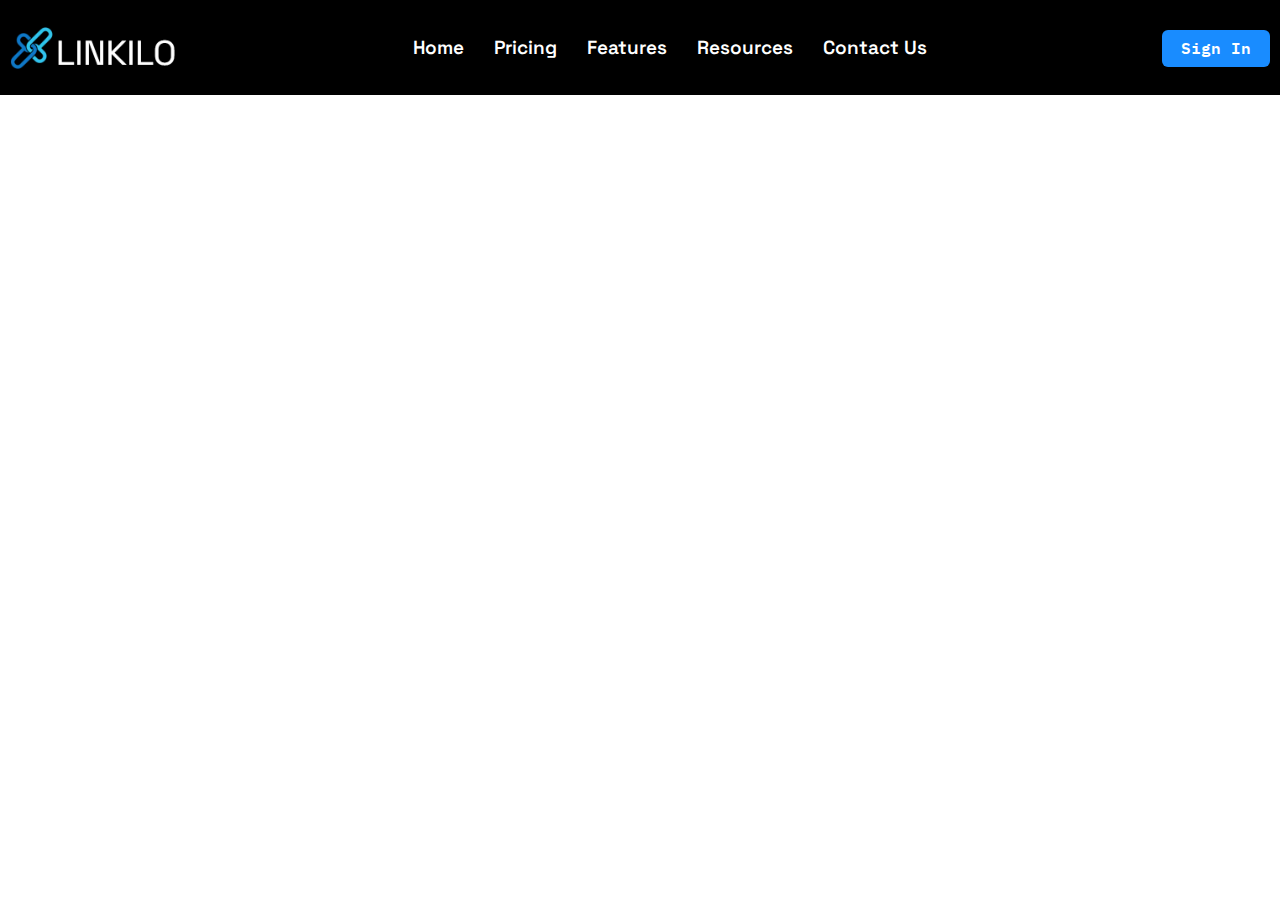
<file: index.html>
<!DOCTYPE html>
<html lang="en">
  <head>
    <meta charset="UTF-8" />
    <meta name="viewport" content="width=device-width, initial-scale=1.0" />

    <link rel="preconnect" href="https://fonts.googleapis.com" />
    <link rel="preconnect" href="https://fonts.gstatic.com" crossorigin />
    <link rel="preconnect" href="https://fonts.googleapis.com" />
    <link rel="preconnect" href="https://fonts.gstatic.com" crossorigin />
    <link
      href="https://fonts.googleapis.com/css2?family=IBM+Plex+Mono:wght@600&family=Space+Grotesk:wght@300;400;500;600;700&display=swap"
      rel="stylesheet"
    />

    <link
      rel="stylesheet"
      href="https://cdnjs.cloudflare.com/ajax/libs/font-awesome/6.4.0/css/all.min.css"
      integrity="sha512-iecdLmaskl7CVkqkXNQ/ZH/XLlvWZOJyj7Yy7tcenmpD1ypASozpmT/E0iPtmFIB46ZmdtAc9eNBvH0H/ZpiBw=="
      crossorigin="anonymous"
      referrerpolicy="no-referrer"
    />
    <link rel="stylesheet" href="./style.css" />
    <title>linkilo</title>
  </head>
  <body>
    <header class="header">
      <div class="header__container">
        <a href="https://linkilo.co/" class="header__logo">
          <img src="./img/LINKILO-LOGO.webp" alt="Company Logo" />
        </a>

        <div class="header__menu">
          <ul class="header__list">
            <li class="header__item">
              <span>Home</span>
              <div class="header__line"></div>
            </li>
            <li class="header__item header__item-js">
              <span>Pricing</span>
              <i class="fa-solid fa-chevron-down"></i>
              <div class="header__dropdown header-dropdown-js">
                <div
                  class="header__dropdown-action header__dropdown-action--items-left"
                >
                  <a href="https://linkilo.co/pricing/" class="dropdown-btn dropdown-btn--black"
                    >Go To Our Pricing Page</a
                  >
                </div>
                <a class="header__dropdown-item">
                  <div class="header__dropdown-img">
                    <i class="fa-solid fa-tag"></i>
                  </div>
                  <div class="header__dropdown-text">
                    <p class="header__dropdown-text-upper">Single Site</p>
                    <p class="header__dropdown-text--bottom">
                      Perfect for bloggers and site owners.
                    </p>
                  </div>
                </a>
                <a class="header__dropdown-item">
                  <div class="header__dropdown-img">
                    <i class="fa-solid fa-tag"></i>
                  </div>
                  <div class="header__dropdown-text">
                    <p class="header__dropdown-text-upper">5 Sites</p>
                    <p class="header__dropdown-text--bottom">
                      Ideal for freelancers and affiliates.
                    </p>
                  </div>
                </a>
                <a class="header__dropdown-item">
                  <div class="header__dropdown-img">
                    <i class="fa-solid fa-tag"></i>
                  </div>
                  <div class="header__dropdown-text">
                    <p class="header__dropdown-text-upper">25 Sites</p>
                    <p class="header__dropdown-text--bottom">
                      For SEO pros and affiliate scaling.
                    </p>
                  </div>
                </a>
                <a class="header__dropdown-item">
                  <div class="header__dropdown-img">
                    <i class="fa-solid fa-tag"></i>
                  </div>
                  <div class="header__dropdown-text">
                    <p class="header__dropdown-text-upper">Unlimited Sites</p>
                    <p class="header__dropdown-text--bottom">
                      Great for agencies, PBN gurus, and big projects.
                    </p>
                  </div>
                </a>
                <div class="header__dropdown-action">
                  <a href="https://linkilo.co/linkilo-lifetime/" class="dropdown-btn">Get Lifetime Deal</a>
                  <span
                    >*Limited<br />
                    Time Only</span
                  >
                </div>
              </div>
            </li>
            <li class="header__item header__item-js">
              <span>Features</span>
              <i class="fa-solid fa-chevron-down"></i>
              <div class="header__dropdown header-dropdown-js">
                <a class="header__dropdown-item">
                  <div class="header__dropdown-img">
                    <i class="fas fa-chart-bar"></i>
                  </div>
                  <div class="header__dropdown-text">
                    <p class="header__dropdown-text-upper">All Features</p>
                    <p class="header__dropdown-text--bottom">
                      Explore all functions.
                    </p>
                  </div>
                </a>
                <a class="header__dropdown-item">
                  <div class="header__dropdown-img">
                    <i class="fas fa-robot"></i>
                  </div>
                  <div class="header__dropdown-text">
                    <p class="header__dropdown-text-upper">Auto Links</p>
                    <p class="header__dropdown-text--bottom">
                      Intelligent link suggestions.
                    </p>
                  </div>
                </a>
                <a class="header__dropdown-item">
                  <div class="header__dropdown-img">
                    <i class="fas fa-anchor"></i>
                  </div>
                  <div class="header__dropdown-text">
                    <p class="header__dropdown-text-upper">
                      Anchor Text Analysis
                    </p>
                    <p class="header__dropdown-text--bottom">
                      Optimize anchor text for rankings.
                    </p>
                  </div>
                </a>
                <a class="header__dropdown-item">
                  <div class="header__dropdown-img">
                    <i class="fas fa-key"></i>
                  </div>
                  <div class="header__dropdown-text">
                    <p class="header__dropdown-text-upper">
                      Keyword Cannibalization Report Tool
                    </p>
                    <p class="header__dropdown-text--bottom">
                      Solve keyword cannibalization for SEO.
                    </p>
                  </div>
                </a>
                <a class="header__dropdown-item">
                  <div class="header__dropdown-img">
                    <i class="fas fa-search"></i>
                  </div>
                  <div class="header__dropdown-text">
                    <p class="header__dropdown-text-upper">
                      Orphan Pages Tool & Reporting
                    </p>
                    <p class="header__dropdown-text--bottom">
                      Uncover hidden challenges.
                    </p>
                  </div>
                </a>
                <a class="header__dropdown-item">
                  <div class="header__dropdown-img">
                    <i class="fas fa-lightbulb"></i>
                  </div>
                  <div class="header__dropdown-text">
                    <p class="header__dropdown-text-upper">Link Preview Tool</p>
                    <p class="header__dropdown-text--bottom">
                      Enhance UX, boost performance.
                    </p>
                  </div>
                </a>
              </div>
            </li>
            <li class="header__item header__item-js">
              <span>resources</span>
              <i class="fa-solid fa-chevron-down"></i>
              <div class="header__dropdown header-dropdown-js">
                <div class="header__dropdown-blog">
                  <h2>More info</h2>
                  <a class="header__dropdown-item">
                    <div class="header__dropdown-text">
                      <p class="header__dropdown-text-upper">Blog</p>
                      <p class="header__dropdown-text--bottom"></p>
                    </div>
                  </a>
                  <a class="header__dropdown-item">
                    <div class="header__dropdown-text">
                      <p class="header__dropdown-text-upper">Knowledge Base</p>
                      <p class="header__dropdown-text--bottom"></p>
                    </div>
                  </a>
                  <a class="header__dropdown-item">
                    <div class="header__dropdown-text">
                      <p class="header__dropdown-text-upper">
                        Feature Requests
                      </p>
                      <p class="header__dropdown-text--bottom"></p>
                    </div>
                  </a>
                  <a class="header__dropdown-item">
                    <div class="header__dropdown-text">
                      <p class="header__dropdown-text-upper">Roadmap</p>
                      <p class="header__dropdown-text--bottom"></p>
                    </div>
                  </a>
                  <a class="header__dropdown-item">
                    <div class="header__dropdown-text">
                      <p class="header__dropdown-text-upper">Changelog</p>
                      <p class="header__dropdown-text--bottom"></p>
                    </div>
                  </a>
                </div>
                <div class="header__dropdown-blog">
                  <h2>Compare us</h2>

                  <a class="header__dropdown-item">
                    <div class="header__dropdown-text">
                      <p class="header__dropdown-text-upper">
                        Link Whisper vs Linkilo
                      </p>
                      <p class="header__dropdown-text--bottom"></p>
                    </div>
                  </a>
                  <a class="header__dropdown-item">
                    <div class="header__dropdown-text">
                      <p class="header__dropdown-text-upper">
                        Interlinks Manager vs Linkilo
                      </p>
                      <p class="header__dropdown-text--bottom"></p>
                    </div>
                  </a>
                  <a class="header__dropdown-item">
                    <div class="header__dropdown-text">
                      <p class="header__dropdown-text-upper">
                        Internal Link Juicer vs Linkilo
                      </p>
                      <p class="header__dropdown-text--bottom"></p>
                    </div>
                  </a>
                </div>
              </div>
            </li>
            <li class="header__item">
              <span>Contact Us</span>
            </li>
          </ul>
        </div>

        <div class="header__actions">
          <a href="https://linkilo.co/login/" class="header__btn">
            <span>Sign In</span>
          </a>
          <div class="header__burger">
            <svg
              class="burger-btn burger-btn-js"
              width="80"
              height="52"
              viewBox="0 0 40 26"
              xmlns="http://www.w3.org/2000/svg"
            >
              <rect class="burger-btn--1" width="40" height="6" rx="3" ry="3" />
              <rect
                class="burger-btn--2"
                width="40"
                height="6"
                y="10"
                rx="3"
                ry="3"
              />
              <rect
                class="burger-btn--3"
                width="40"
                height="6"
                y="20"
                rx="3"
                ry="3"
              />
            </svg>
          </div>
        </div>
      </div>
      <div class="burger">
        <div class="burger__container">
          <div class="burger__item burger-item-js">
            <a href="https://linkilo.co/" class="burger__line">
              <h2>Home</h2>
            </a>
          </div>

          <li class="burger__item burger-item-js">
            <div class="burger__line">
              <h2>Pricing</h2>
              <i class="fa-solid fa-chevron-down"></i>
            </div>
            <ul class="burger__list burger-list-item-js">
              <li>
                <a href="https://linkilo.co/checkout/" class="burger__list-item">
                  <div class="burger__list-item-img">
                    <i class="fa-solid fa-tag"></i>
                  </div>
                  <div class="burger__list-item-text">
                    <p>Single Site</p>
                    <span> Perfect for bloggers and site owners.</span>
                  </div>
                </a>
              </li>
              <li>
                <a href="https://linkilo.co/checkout/" class="burger__list-item">
                  <div class="burger__list-item-img">
                    <i class="fa-solid fa-tag"></i>
                  </div>
                  <div class="burger__list-item-text">
                    <p>5 Sites</p>
                    <span> Ideal for freelancers and affiliates. </span>
                  </div>
                </a>
              </li>
              <li>
                <a href="https://linkilo.co/checkout/" class="burger__list-item">
                  <div class="burger__list-item-img">
                    <i class="fa-solid fa-tag"></i>
                  </div>
                  <div class="burger__list-item-text">
                    <p>25 Sites</p>
                    <span> For SEO pros and affiliate scaling. </span>
                  </div>
                </a>
              </li>
              <li>
                <a href="https://linkilo.co/checkout/" class="burger__list-item">
                  <div class="burger__list-item-img">
                    <i class="fa-solid fa-tag"></i>
                  </div>
                  <div class="burger__list-item-text">
                    <p>Unlimited Sites</p>
                    <span
                      >Great for agencies, PBN gurus, and big projects.</span
                    >
                  </div>
                </a>
              </li>
              <li>
                <div class="burger__list-item burger__list-item--with-btn">
                  <a
                    href="https://linkilo.co/linkilo-lifetime/"
                    class="dropdown-btn dropdown-btn--wide"
                    >Get Lifetime Deal</a
                  >
                  <span>*Limited Time Only</span>
                </div>
              </li>
            </ul>
          </li>

          <li class="burger__item burger-item-js">
            <div class="burger__line">
              <h2>Features</h2>
              <i class="fa-solid fa-chevron-down"></i>
            </div>
            <ul class="burger__list burger-list-item-js">
              <li>
                <a href="https://linkilo.co/features/" class="burger__list-item">
                  <div class="burger__list-item-img">
                    <i class="fas fa-chart-bar"></i>
                  </div>
                  <div
                    class="burger__list-item-text burger__list-item-text--orange"
                  >
                    <p>All Features</p>
                    <span> Explore all functions. </span>
                  </div>
                </a>
              </li>
              <li>
                <a href="https://linkilo.co/features/auto-linking-tool/" class="burger__list-item">
                  <div class="burger__list-item-img">
                    <i class="fas fa-robot"></i>
                  </div>
                  <div
                    class="burger__list-item-text burger__list-item-text--orange"
                  >
                    <p>Auto Links</p>
                    <span> Intelligent link suggestions. </span>
                  </div>
                </a>
              </li>
              <li>
                <a href="https://linkilo.co/anchor-text-reporting-tool/" class="burger__list-item">
                  <div class="burger__list-item-img">
                    <i class="fas fa-anchor"></i>
                  </div>
                  <div
                    class="burger__list-item-text burger__list-item-text--orange"
                  >
                    <p>Anchor Text Analysis</p>
                    <span> Optimize anchor text for rankings. </span>
                  </div>
                </a>
              </li>
              <li>
                <a href="https://linkilo.co/features/keyword-cannibalization-report-tool/" class="burger__list-item">
                  <div class="burger__list-item-img">
                    <i class="fas fa-key"></i>
                  </div>
                  <div
                    class="burger__list-item-text burger__list-item-text--orange"
                  >
                    <p>Keyword Cannibalization Report Tool</p>
                    <span> Solve keyword cannibalization for SEO. </span>
                  </div>
                </a>
              </li>
              <li>
                <a href="https://linkilo.co/features/orphan-pages-tool-reporting/" class="burger__list-item">
                  <div class="burger__list-item-img">
                    <i class="fas fa-search"></i>
                  </div>
                  <div
                    class="burger__list-item-text burger__list-item-text--orange"
                  >
                    <p>Orphan Pages Tool & Reporting</p>
                    <span> Uncover hidden challenges. </span>
                  </div>
                </a>
              </li>
              <li>
                <a href="https://linkilo.co/features/link-preview-tool/" class="burger__list-item">
                  <div class="burger__list-item-img">
                    <i class="fas fa-lightbulb"></i>
                  </div>
                  <div
                    class="burger__list-item-text burger__list-item-text--orange"
                  >
                    <p>Link Preview Tool</p>
                    <span> Enhance UX, boost performance. </span>
                  </div>
                </a>
              </li>
            </ul>
          </li>
          <li class="burger__item burger-item-js">
            <div class="burger__line">
              <h2>resources</h2>
              <i class="fa-solid fa-chevron-down"></i>
            </div>
            <ul class="burger__list burger-list-item-js">
              <li>
                <h3 class="burger__list-title">More info</h3>
                <a href="#" class="burger__list-item">
                  <div class="burger__list-item-img">
                    <i class="fa-brands fa-microblog"></i>
                  </div>
                  <div
                    class="burger__list-item-text burger__list-item-text--red"
                  >
                    <p>Blog</p>
                  </div>
                </a>
                <a href="https://linkilo.co/blog/" class="burger__list-item">
                  <div class="burger__list-item-img">
                    <i class="fa-solid fa-book"></i>
                  </div>
                  <div
                    class="burger__list-item-text burger__list-item-text--red"
                  >
                    <p>Knowledge Base</p>
                  </div>
                </a>
                <a href="https://feedback.linkilo.co/" class="burger__list-item">
                  <div class="burger__list-item-img">
                    <i class="fa-solid fa-code-pull-request"></i>
                  </div>
                  <div
                    class="burger__list-item-text burger__list-item-text--red"
                  >
                    <p>Feature Requests</p>
                  </div>
                </a>
                <a href="https://feedback.linkilo.co/roadmap" class="burger__list-item">
                  <div class="burger__list-item-img">
                    <i class="fa-solid fa-map"></i>
                  </div>
                  <div
                    class="burger__list-item-text burger__list-item-text--red"
                  >
                    <p>Roadmap</p>
                  </div>
                </a>
                <a href="https://feedback.linkilo.co/changelog" class="burger__list-item">
                  <div class="burger__list-item-img">
                    <i class="fa-solid fa-bolt"></i>
                  </div>
                  <div
                    class="burger__list-item-text burger__list-item-text--red"
                  >
                    <p>Changelog</p>
                  </div>
                </a>
              </li>
              <li>
                <h3 class="burger__list-title">Compare us</h3>
                <a href="https://linkilo.co/linkilo-vs-link-whisper/" class="burger__list-item">
                  <div class="burger__list-item-img">
                    <i class="fa-solid fa-down-left-and-up-right-to-center"></i>
                  </div>
                  <div
                    class="burger__list-item-text burger__list-item-text--red"
                  >
                    <p>Link Whisper vs Linkilo</p>
                  </div>
                </a>
                <a href="https://linkilo.co/interlinks-manager-vs-linkilo/" class="burger__list-item">
                  <div class="burger__list-item-img">
                    <i class="fa-solid fa-down-left-and-up-right-to-center"></i>
                  </div>
                  <div
                    class="burger__list-item-text burger__list-item-text--red"
                  >
                    <p>Interlinks Manager vs Linkilo</p>
                  </div>
                </a>
                <a href="https://linkilo.co/internal-link-juicer-vs-linkilo-an-alternative-comparison/" class="burger__list-item">
                  <div class="burger__list-item-img">
                    <i class="fa-solid fa-down-left-and-up-right-to-center"></i>
                  </div>
                  <div
                    class="burger__list-item-text burger__list-item-text--red"
                  >
                    <p>Internal Link Juicer vs Linkilo</p>
                  </div>
                </a>
              </li>
            </ul>
          </li>
          <div class="burger__item burger-item-js">
            <a href="https://linkilo.co/contact-us/" class="burger__line">
              <h2>Contact Us</h2>
            </a>
          </div>
          <div class="burger__action">
            <a href="https://linkilo.co/login/" class="burger__btn">
              <span>Sign In</span>
            </a>
          </div>
        </div>
      </div>
    </header>
  </body>
  <script src="./script.js"></script>
</html>
</file>
<file: style.css>
/* RESET CSS */

* {
  padding: 0px;
  margin: 0px;
  border: none;
}

*,
*::before,
*::after {
  box-sizing: border-box;
}

ul,
ul,
li {
  list-style: none;
}
a,
a:link,
a:visited {
  text-decoration: none;
}

aside,
nav,
footer,
header,
section,
main {
  display: block;
}

img {
  vertical-align: top;
}

img,
svg {
  max-width: 100%;
  height: auto;
}
button,
input[type="submit"] {
  display: inline-block;
  box-shadow: none;
  background-color: transparent;
  background: none;
  cursor: pointer;
}

/* RESET CSS END ==========================*/

/* HEADER CSS =================*/
.header {
  background: #000;
}
.header__container {
  display: flex;
  align-items: center;
  justify-content: space-between;
  max-width: 1460px;
  width: 100%;
  margin: 0 auto;
  padding: 0 10px;
}
/* HEADER LOGO ================*/
.header__logo {
}
.header__logo img {
  max-height: 42px;
  max-width: 168px;
}
/* HEADER MENU ================*/
.header__menu {
  position: relative;
}
.header__list {
  display: flex;
  align-items: center;
}
.header__item {
  cursor: pointer;
  padding: 35px 15px;
  animation: fadeIn 1s ease-in-out;
}
.header__item i {
  color: #d0d0d0;
}
.header__item:hover {
  background: #181818;
  border-bottom: 1px solid #198cff;
}

.header__item:hover .header__dropdown {
  display: flex;
}

.header__item--active {
  cursor: pointer;
  padding: 35px 15px;
  background: #3b3b3b;
}

.header__item span {
  font-family: "Space Grotesk", sans-serif;
  color: #ffffff;
  font-size: 19px;
  font-weight: 600;
  text-transform: capitalize;
}
/* HEADER BUTTON =============== */

.burger__action {
  width: 100%;
  display: flex;
  padding: 20px 0;
}
.header__btn {
  padding: 10px 19px;
  background: #198cff;
  border-radius: 6px;
}
.header__btn span {
  font-family: "IBM Plex Mono", monospace;
  font-size: 16px;
  font-weight: 600;
  color: #fff;
}

/* Burger button */
.burger__btn {
  padding: 10px 19px;
  background: #198cff;
  border-radius: 6px;
}
.burger__btn span {
  font-family: "IBM Plex Mono", monospace;
  font-size: 16px;
  font-weight: 600;
  color: #fff;
}
/* HEADER DROPDOWN ============ */
.header__dropdown {
  position: absolute;
  display: none;
  flex-wrap: wrap;
  justify-content: space-around;
  width: 100%;
  top: 100%;
  left: 0;
  padding: 30px 20px;
  background: #3b3b3b;
  color: #fff;
  border-radius: 0 0 8px 8px;
  cursor: default;
  animation: fadeIn 0.5s;
  z-index: 7000;
}
.header__dropdown-active {
  display: flex;
}

.header__dropdown-item {
  max-width: 45%;
  display: flex;
  flex-grow: 1;
  flex-direction: column;
  border-radius: 8px;
  padding: 10px;
  margin-bottom: 10px;
  cursor: pointer;
}

.header__dropdown-item:hover {
  background: #4d4d4d;
}

.header__dropdown-item:hover .header__dropdown-img img {
  background: #000000;
  border-radius: 8px;
}
.header__dropdown-img {
  display: flex;
  padding: 10px 0;
  border-radius: 8px;
}
.header__dropdown-img i {
  font-size: 24px;
  color: #fff;
}

.header__dropdown-text p {
  margin: 0;
}

.header__dropdown-item:hover .header__dropdown-text-upper {
  color: #3777bd;
}

.header__dropdown-item:hover .header__dropdown-img i {
  font-size: 24px;
}

.header__dropdown-img img {
  padding: 4px;
  width: 40px;
  height: 40px;
}

.header__dropdown-text-upper {
  font-family: "Space Grotesk", sans-serif;
  color: #ffffff;
  font-size: 18px;
}
.header__dropdown-text-upper {
  font-family: "Space Grotesk", sans-serif;
  color: #ffffff;
  font-size: 18px;
}

.header__dropdown-text--bottom {
  font-family: "Space Grotesk", sans-serif;
  color: #d0d0d0;
  font-size: 14px;
}

/* HEADER PRICIND BTN ================= */

.header__dropdown-action {
  display: flex;
  width: 100%;
  padding: 10px;
  justify-content: flex-end;
  align-items: center;
}
.header__dropdown-action--items-left {
  justify-content: flex-start;
}
.header__dropdown-action span {
  padding-left: 10px;
  font-family: "Roboto", sans-serif;
  font-size: 12px;
  color: #d6d6d6;
}
.dropdown-btn {
  font-family: "Roboto", sans-serif;
  padding: 10px 20px;
  background: #e67e22;
  color: #fff;
  border-radius: 5px;
}
.dropdown-btn--wide {
  font-family: "Roboto", sans-serif;
  padding: 10px 70px;
  background: #e67e22;
  color: #ebebeb;
  margin: 0 auto;
  border-radius: 5px;
}

.dropdown-btn:hover {
  background: #f18424;
  color: #ffffff;

  box-shadow: rgba(255, 255, 255, 0.25) 0px 4px 20px -5px,
    rgba(0, 0, 0, 0.3) 0px 8px 16px -8px;
}
.header__dropdown-blog {
  width: 45%;
  background: #3b3b3b;
  border-radius: 10px;
}
.header__dropdown-blog h2 {
  font-family: "Space Grotesk", sans-serif;
  color: #fff;
  padding: 10px;
}
.header__dropdown-blog .header__dropdown-item {
  max-width: 100%;
}

.dropdown-btn--black {
  background: #868686;
  color: #ffffff;
  margin: 0 0;
}
.dropdown-btn--black:hover {
  background: #6c6c6c;
  color: #f7f7f7;
}

/* BURGER BTN ==================== */

.header__burger {
  padding-top: 4px;
  display: none;
}
.burger-btn {
  overflow: visible;
  cursor: pointer;
  fill: #fefefe;
  max-width: 40px;
}
.burger-btn--1,
.burger-btn--2,
.burger-btn--3 {
  transition: 0.2s;
  transform-origin: center center;
}

.active {
  .burger-btn--1 {
    transform: translate(-7px, 7px) rotate(45deg);
  }
  .burger-btn--2 {
    transform: translateX(20px);
    opacity: 0;
  }
  .burger-btn--3 {
    transform: translate(-7px, -7px) rotate(-45deg);
  }
}

.header__burger-content {
  position: absolute;

  width: 100%;
  display: flex;
  background: rgb(248, 240, 255);
  bottom: -100%;
}

/* BURGER WINDOW */

.burger {
  position: absolute;
  z-index: 7000;
  display: flex;
  right: 0;
  background: #3b3b3b;
  max-width: 450px;
  width: 100%;
  border-radius: 0 0 8px 8px;
}

.burger__container {
  display: none;
  width: 100%;
  padding: 10px;
  animation: fadeIn 0.5s;
}
.burger-show {
  display: block;
}

.burger__item {
  padding: 15px 0;
}
.burger__line {
  display: flex;
  align-items: center;
  justify-content: space-between;
  gap: 20px;
  cursor: pointer;
}
.burger__line h2 {
  font-family: "Space Grotesk", sans-serif;
  font-size: 20px;
  color: rgb(255, 255, 255);
  text-transform: capitalize;
}
.burger__line i {
  font-size: 18px;
  color: #ffffff;
  padding-right: 20px;
}

.burger__list {
  display: none;
}
.burger__list-item--show {
  margin-top: 4px;
  display: block;
}
.burger__list-item {
  display: flex;
  align-items: center;
  margin-top: 10px;
  gap: 10px;
  width: 100%;
  padding: 14px;
  border-radius: 4px;
  padding-left: 16px;
  border: 1px solid rgba(255, 255, 255, 0.1);
  animation: fadeIn 0.5s;
}
.burger__list-item--with-btn {
  display: flex;
  flex-direction: column;
  align-items: center;
  margin-top: 10px;
  gap: 4px;
  width: 100%;
  padding: 14px;
  border-radius: 4px;
  padding-left: 16px;
  border: none;
}
.burger__list-item--with-btn span {
  font-family: "Space Grotesk", sans-serif;
  color: #d0d0d0;
  font-size: 12px;
}
.burger__list-item li {
  width: 100%;
}

.burger__list-item-img img {
  max-width: 30px;
}
.burger__list-item-img i {
  color: #f3f3f3;
  font-size: 24px;
  width: 30px;
}

.burger__list-item-text {
  display: flex;
  flex-direction: column;
  gap: 10px;
}
.burger__list-item-text p {
  font-family: "Space Grotesk", sans-serif;
  font-size: 18px;
  color: #ffffff;
  margin: 0;
}
.burger__list-item-text--orange p {
  color: #ffffff;
}
.burger__list-item-text--red p {
  color: #ffffff;
}

.burger__list-item-text span {
  font-family: "Space Grotesk", sans-serif;
  font-size: 14px;
  margin: 0;
  color: #d6d6d6;
}

.burger__list-title {
  font-family: "Space Grotesk", sans-serif;
  font-size: 14px;
  color: #d6d6d6;
  margin-top: 10px;
  padding-left: 20px;
}

.header__burger {
  color: #fff;
  padding-top: 4px;
  display: none;
}

/* MOBILE AND MEDIA ==================*/
@media (max-width: 910px) {
  .header__item {
    padding: 20px 8px;
  }
}
@media (max-width: 845px) {
  .header__item span {
    font-size: 16px;
  }
}

@media (max-width: 770px) {
  .header__container {
    padding: 20px 15px;
  }
  .header__menu {
    display: none;
  }
  .header__btn {
    display: none;
  }
  .header__burger {
    display: block;
  }
}
@media (min-width: 771px) {
  .burger__container {
    display: none;
  }
}

@keyframes fadeIn {
  from {
    opacity: 0;
  }
  to {
    opacity: 1;
  }
}

@keyframes fadeIn {
  from {
    opacity: 0;
  }
  to {
    opacity: 1;
  }
}

.header__dropdown-item:hover .fa-tag {
  animation-name: move;
  animation-duration: 0.5s;
  animation-timing-function: ease-in-out;
}

.header__dropdown-item:hover .fa-robot,
.header__dropdown-item:hover .fa-chart-bar,
.header__dropdown-item:hover .fa-key,
.header__dropdown-item:hover .fa-search,
.header__dropdown-item:hover .fa-lightbulb,
.header__dropdown-item:hover .fa-anchor {
  animation-name: move, scale;
  animation-duration: 0.6s;
  animation-timing-function: ease-in-out;
  animation-fill-mode: both;
}

@keyframes move {
  0% {
    transform: translateY(0);
  }
  50% {
    transform: translateY(5px);
  }
  100% {
    transform: translateY(0);
  }
}

@keyframes scale {
  0% {
    transform: scale(1);
  }
  50% {
    transform: scale(1.1);
  }
  100% {
    transform: scale(1);
  }
}

@keyframes color-change {
  0% {
    color: rgb(91, 131, 231);
  }
  20% {
    color: rgb(112, 140, 233);
  }
  40% {
    color: rgb(124, 150, 234);
  }
  80% {
    color: rgb(70, 110, 244);
  }
  100% {
    color: rgb(85, 125, 226);
  }
}

.header__dropdown-item:hover .header__dropdown-text-upper {
  animation-name: color-change;
  animation-duration: 2s;
  animation-timing-function: linear;
  animation-fill-mode: both;
  animation-iteration-count: infinite;
}
</file>
